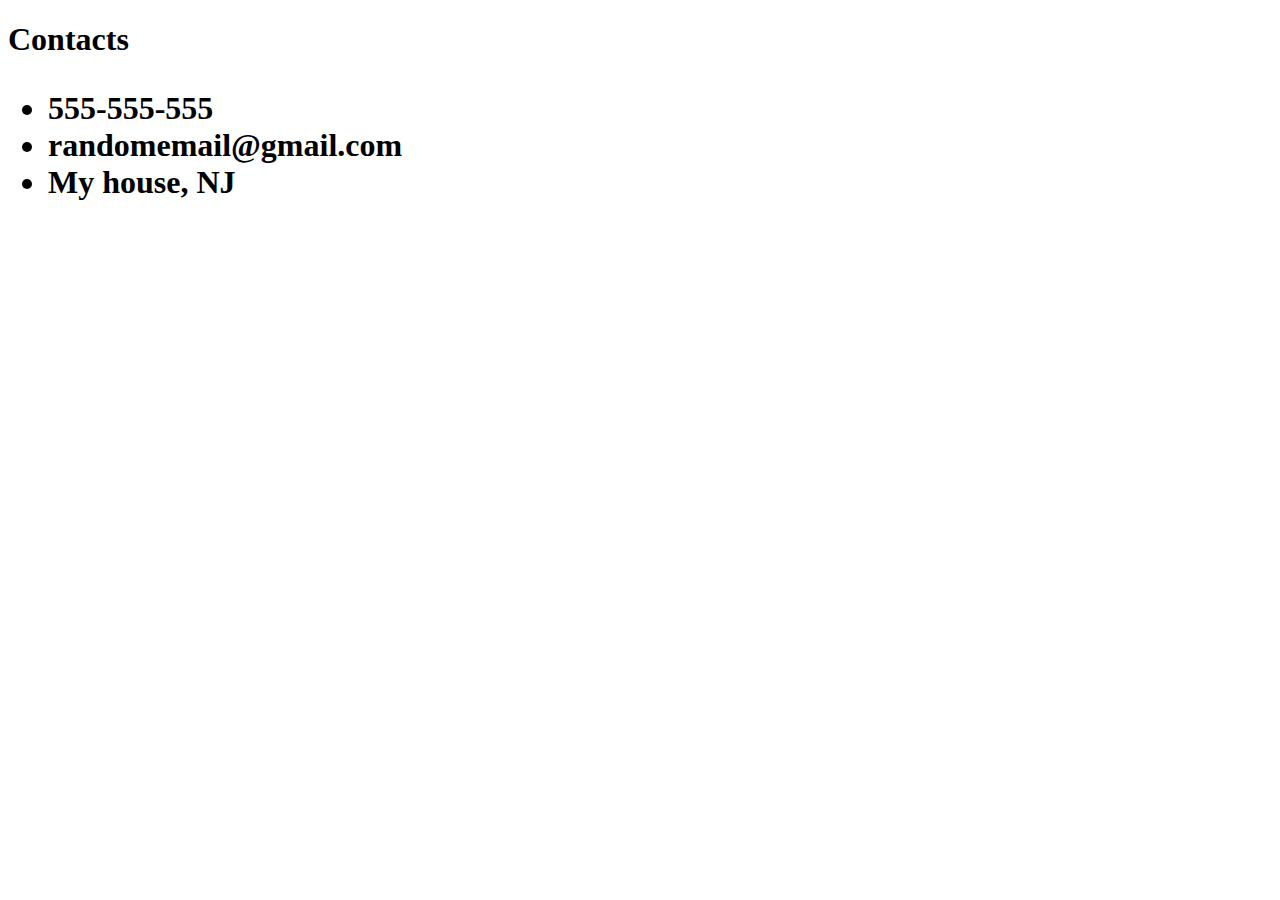
<file: contactPage.html>
<!DOCTYPE html>
<html lang="en">
<head>
    <meta charset="UTF-8">
    <meta http-equiv="X-UA-Compatible" content="IE=edge">
    <meta name="viewport" content="width=device-width, initial-scale=1.0">
    <title>Contact Page</title>
</head>
<body>
    <H1>Contacts
        <ul>
            <li>555-555-555</li>
            <li>randomemail@gmail.com</li>
            <li>My house, NJ</li>
        </ul>
    </H1>
</body>
</html>
</file>
